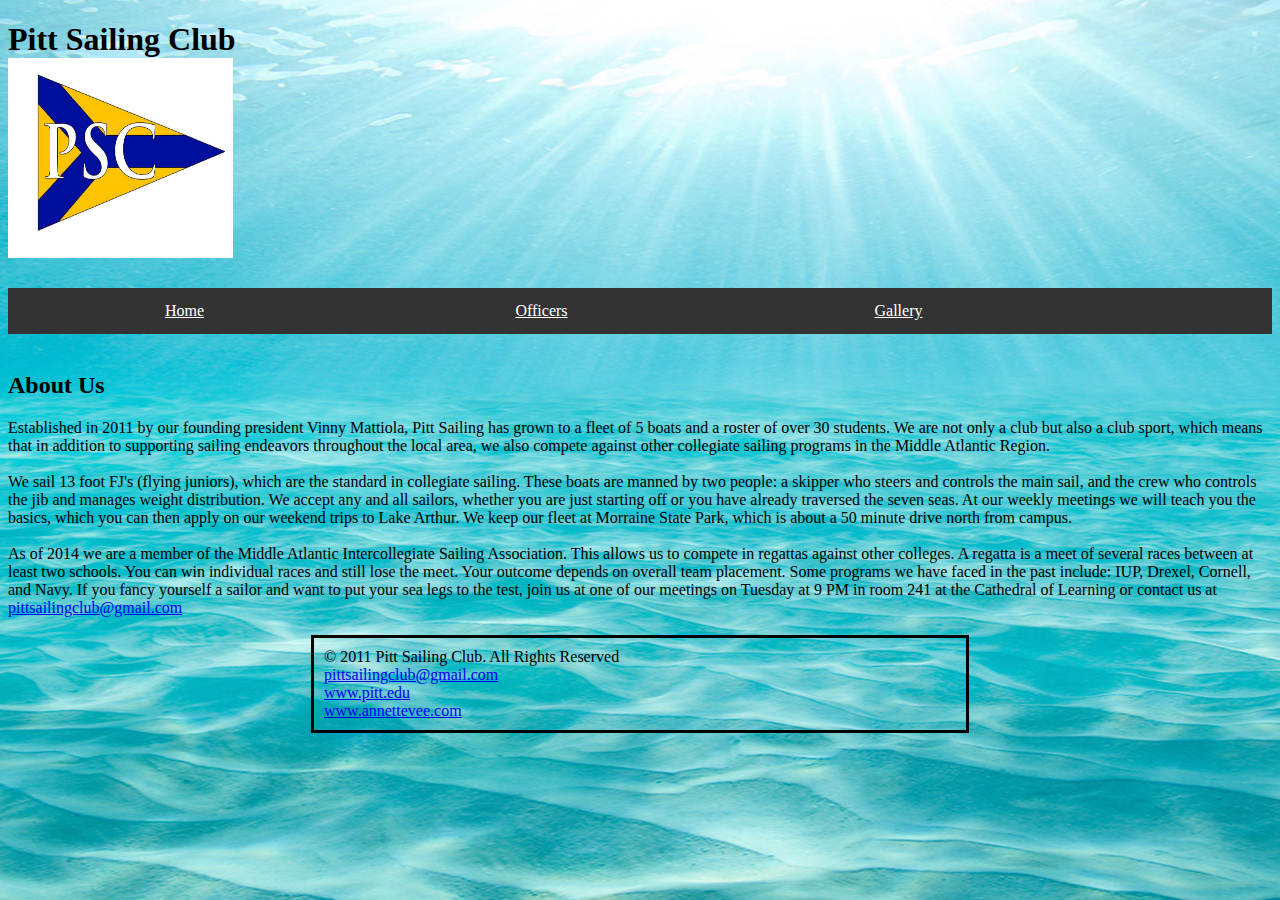
<file: Pitt Website/index.html>
<!doctype html>
<head>
<link href="stylesheet.css" rel="stylesheet" type="text/css">
</head>
<body>
<div class="center">
<h1>
Pitt Sailing Club <br><img src="pitt sailing burgee.jpg" style ="width:225px; height:200px;">
</h1>
</div>
<ul>
<li><a href="index.html"> Home </a> </li>
<li><a href="officers.html"> Officers</a> </li>
<li><a href="gallery.html"> Gallery </a></li>
</ul>
<br>
<body>
<h2> About Us </h2>
Established in 2011 by our founding president Vinny Mattiola, Pitt Sailing has grown to a fleet of 5 boats and a roster of over 30 students. We are not only a club but also a club sport, which means that in addition to supporting sailing endeavors throughout the local area, we also compete against other collegiate sailing programs in the Middle Atlantic Region. 
<br>
<br>
We sail 13 foot FJ's (flying juniors), which are the standard in collegiate sailing. These boats are manned by two people: a skipper who steers and controls the main sail, and the crew who controls the jib and manages weight distribution. We accept any and all sailors, whether you are just starting off or you have already traversed the seven seas. At our weekly meetings we will teach you the basics, which you can then apply on our weekend trips to Lake Arthur. We keep our fleet at Morraine State Park, which is about a 50 minute drive north from campus. 
<br>
<br>
As of 2014 we are a member of the Middle Atlantic Intercollegiate Sailing Association. This allows us to compete in regattas against other colleges. A regatta is a meet of several races between at least two schools. You can win individual races and still lose the meet. Your outcome depends on overall team placement. Some programs we have faced in the past include: IUP, Drexel, Cornell, and Navy. If you fancy yourself a sailor and want to put your sea legs to the test, join us at one of our meetings on Tuesday at 9 PM in room 241 at the Cathedral of Learning or contact us at <a href="mailto:eqt1@pitt.edu">pittsailingclub@gmail.com</a>
<br>
<br>
</body>
<footer>
<div class="footer">
© 2011 Pitt Sailing Club. All Rights Reserved <br>
<a href="mailto:eqt1@pitt.edu">pittsailingclub@gmail.com</a>
<br>
<a href="http://www.pitt.edu/">www.pitt.edu</a> <br>
<a href="http://annettevee.com/2016cdm/">www.annettevee.com</a>

</footer>
</file>
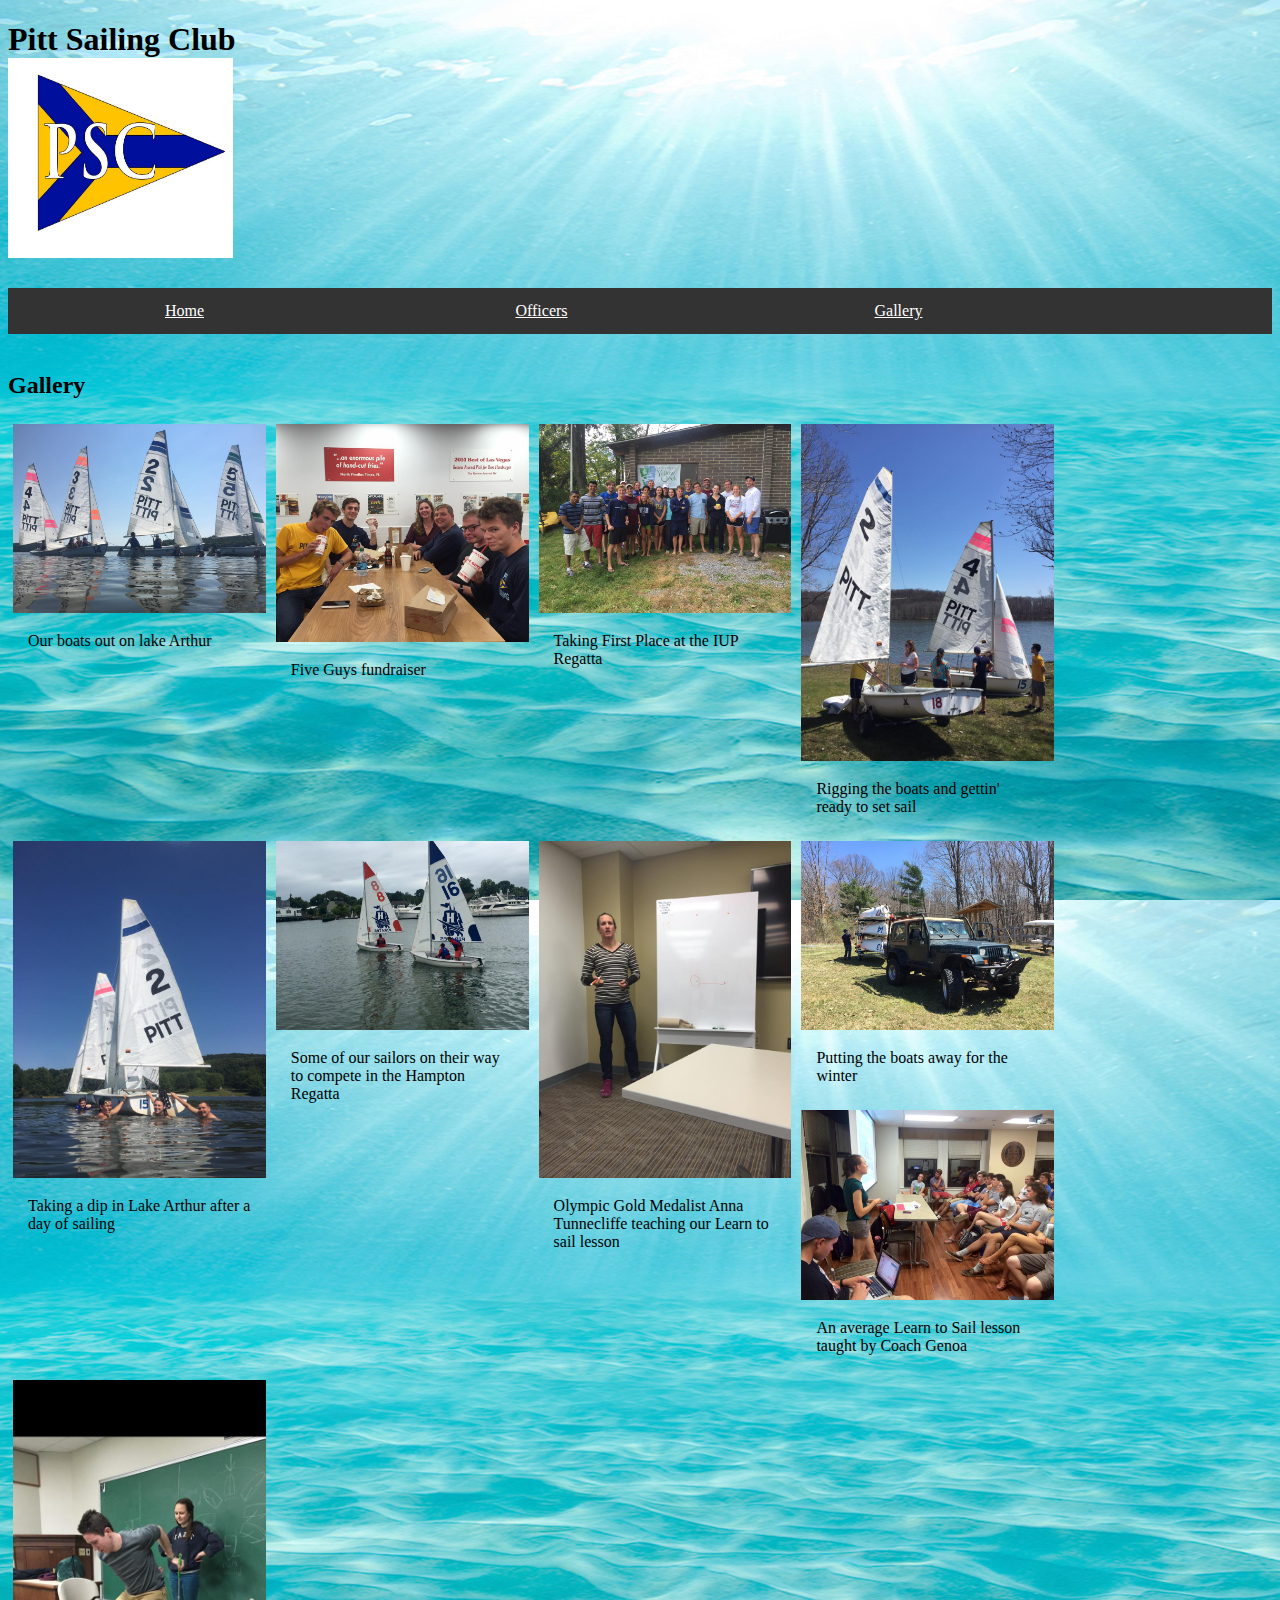
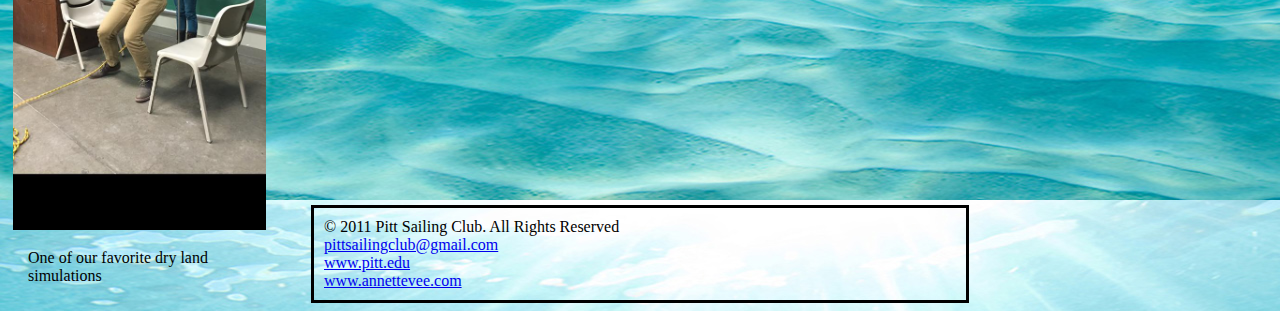
<file: Pitt Website/gallery.html>
<!doctype html>
<head>
<link href="stylesheet.css" rel="stylesheet" type="text/css">
</head>
<body>
<h1>
Pitt Sailing Club<br><img src="pitt sailing burgee.jpg" style ="width:225px; height:200px;">
</h1>
<div>
<ul>
<li><a href="index.html"> Home </a> </li>
<li><a href="officers.html"> Officers</a> </li>
<li><a href="gallery.html"> Gallery </a></li>
</ul>
</div>
<br>
<h2>Gallery</h2>

<div class="img">
  <a target="_blank" href="sailingfleet.jpg">
    <img src="sailingfleet.jpg"  width="600" height="400">
  </a>
  <div class="desc">Our boats out on lake Arthur</div>
</div>

<div class="img">
  <a target="_blank" href="5guys.jpg">
    <img src="5guys.jpg" width="600" height="400">
  </a>
  <div class="desc">Five Guys fundraiser</div>
</div>

<div class="img">
  <a target="_blank" href="iupregatta.jpg">
    <img src="iupregatta.jpg" width="600" height="400">
  </a>
  <div class="desc">Taking First Place at the IUP Regatta</div>
</div>

<div class="img">
  <a target="_blank" href="rigging.jpg">
    <img src="rigging.jpg" width="600" height="400">
  </a>
  <div class="desc">Rigging the boats and gettin' ready to set sail</div>
</div>

<div class="img">
  <a target="_blank" href="swim.jpg">
    <img src="swim.jpg" width="600" height="400">
  </a>
  <div class="desc">Taking a dip in Lake Arthur after a day of sailing</div>
</div>

<div class="img">
  <a target="_blank" href="hampton regatta.jpg">
    <img src="hampton regatta.jpg" width="600" height="400">
  </a>
  <div class="desc">Some of our sailors on their way to compete in the Hampton Regatta</div>
</div>

<div class="img">
  <a target="_blank" href="tunnecliffe.jpg">
    <img src="tunnecliffe.jpg" width="600" height="400">
  </a>
  <div class="desc">Olympic Gold Medalist Anna Tunnecliffe teaching our Learn to sail lesson</div>
</div>
<div class="img">
  <a target="_blank" href="storage.jpg">
    <img src="storage.jpg" width="600" height="400">
  </a>
  <div class="desc">Putting the boats away for the winter</div>
</div>

<div class="img">
  <a target="_blank" href="meeting.jpg">
    <img src="meeting.jpg" width="600" height="400">
  </a>
  <div class="desc">An average Learn to Sail lesson taught by Coach Genoa</div>
</div>

<div class="img">
  <a target="_blank" href="learningtosail.jpg">
    <img src="learningtosail.jpg" width="600" height="400">
  </a>
  <div class="desc">One of our favorite dry land simulations</div>
</div>
</body>
<br><br><br><br><br><br><br><br><br><br><br><br><br><br><br><br><br><br><br><br><br><br><br><br><br><br><br><br><br><br><br><br><br><br><br><br><br><br><br><br><br><br><br><br><br><br><br><br><br><br><br><br><br><br><br><br><br><br><br><br><br><br><br><br><br><br><br><br><br><br><br><br><br><br><br><br><br>

<footer>
<div class="footer">
© 2011 Pitt Sailing Club. All Rights Reserved <br>
<a href="mailto:eqt1@pitt.edu">pittsailingclub@gmail.com</a>
<br>
<a href="http://www.pitt.edu/">www.pitt.edu</a> <br>
<a href="http://annettevee.com/2016cdm/">www.annettevee.com</a>

</footer>
</file>
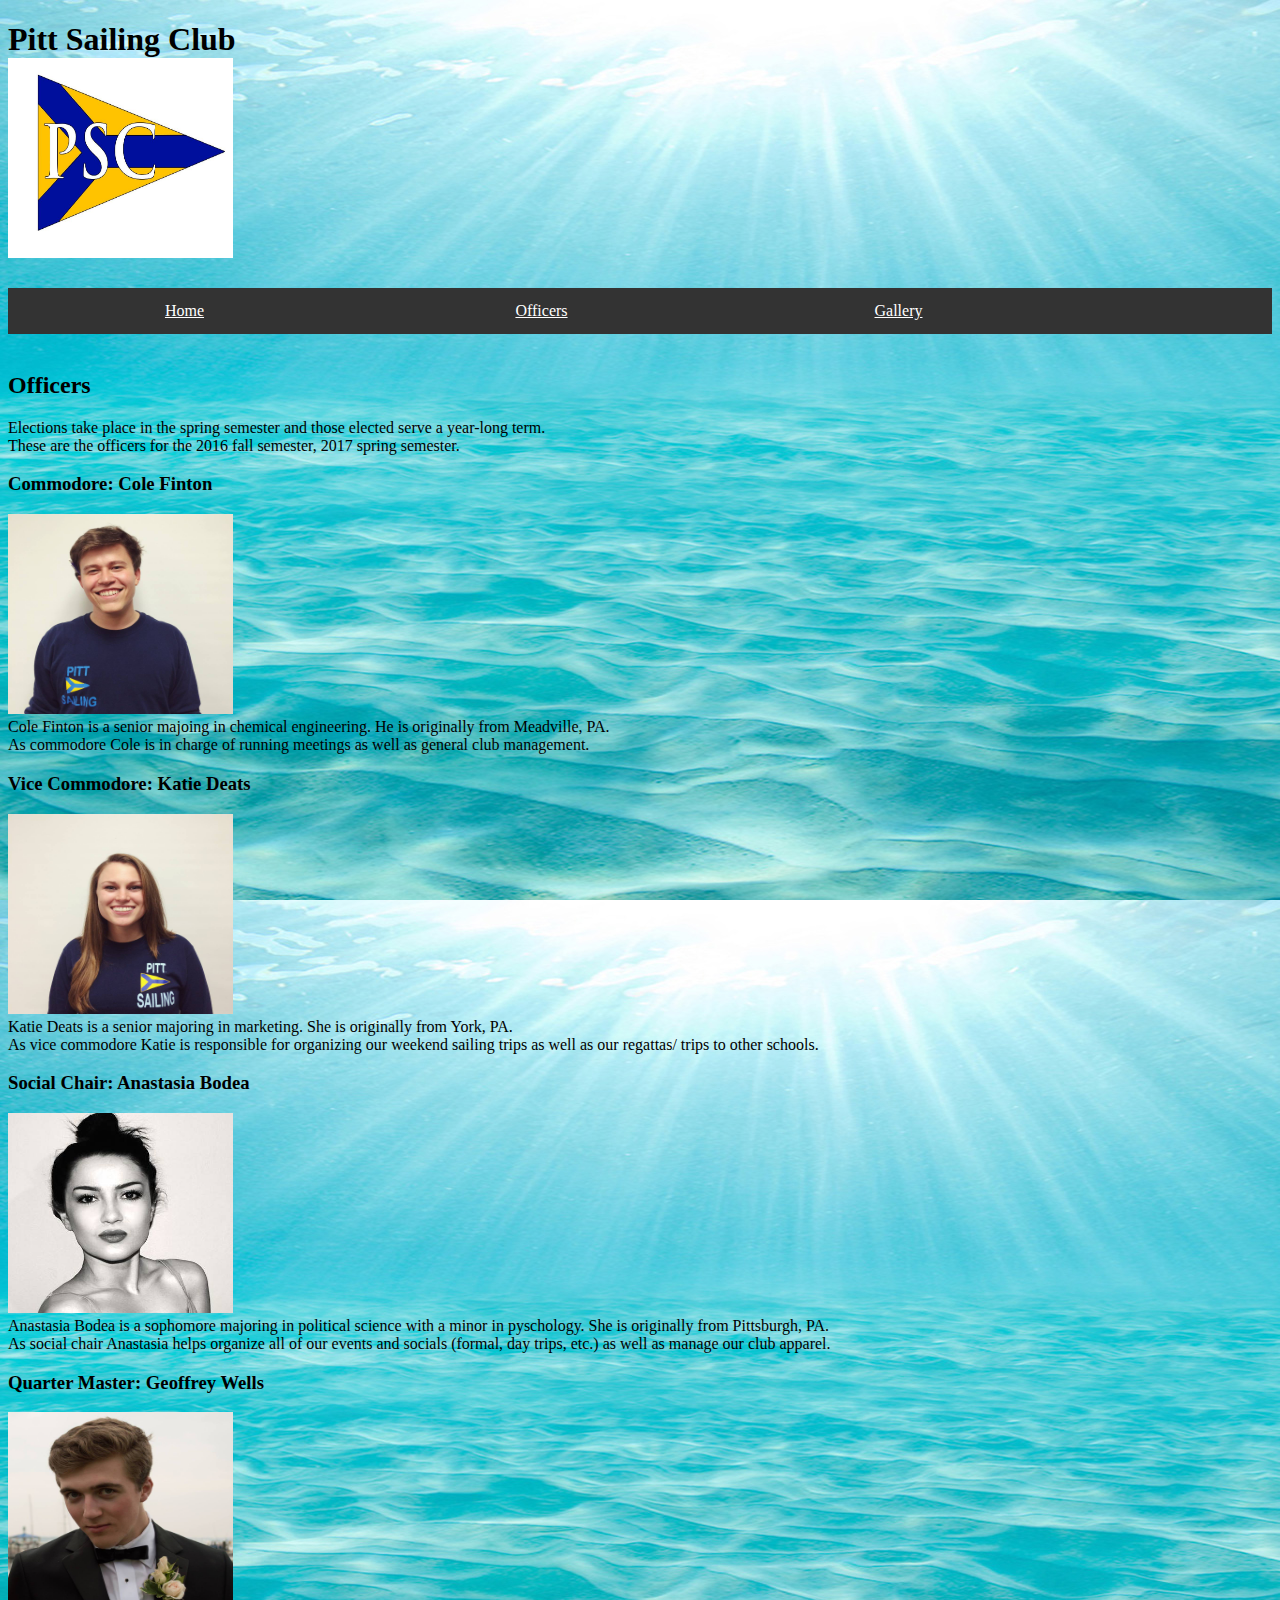
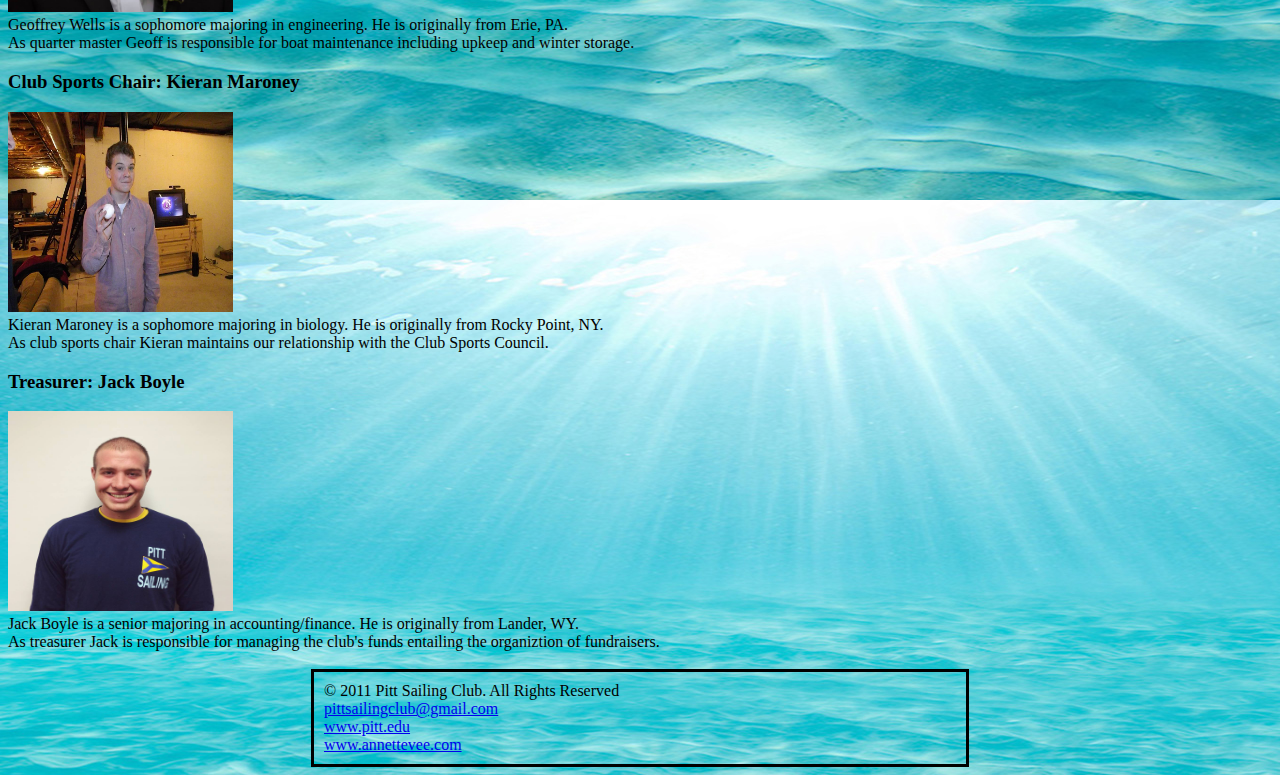
<file: Pitt Website/officers.html>
<!doctype html>
<head>
<link href="stylesheet.css" rel="stylesheet" type="text/css">
</head>
<body>
<div class="center">
<h1>
Pitt Sailing Club <br><img src="pitt sailing burgee.jpg" style ="width:225px; height:200px;">
</h1>
</div>
<ul>
<li><a href="index.html"> Home </a> </li>
<li><a href="officers.html"> Officers</a> </li>
<li><a href="gallery.html"> Gallery </a></li>
</ul>
<br>
<body>
<h2>Officers</h2>
Elections take place in the spring semester and those elected serve a year-long term.<br> These are the officers for the 2016 fall semester, 2017 spring semester.
<h3>Commodore: Cole Finton</h3>
<img src="colefinton.jpg" style ="width:225px; height:200px;"><br>
 Cole Finton is a senior majoing in chemical engineering. He is originally from Meadville, PA. <br>As commodore Cole is in charge of running meetings as well as general club management.

<h3>Vice Commodore: Katie Deats</h3>
<img src="katiedeats.jpg" style ="width:225px; height:200px;"> <br>
Katie Deats is a senior majoring in marketing. She is originally from York, PA. <br> As vice commodore Katie is responsible for organizing our weekend sailing trips as well as our regattas/ trips to other schools.

<h3>Social Chair: Anastasia Bodea</h3>
<img src="anastasia.jpg" style ="width:225px; height:200px;"><br>
Anastasia Bodea is a sophomore majoring in political science with a minor in pyschology. She is originally from Pittsburgh, PA.<br>
As social chair Anastasia helps organize all of our events and socials (formal, day trips, etc.) as well as manage our club apparel.

<h3>Quarter Master: Geoffrey Wells</h3>
<img src="geoffrey.jpg" style ="width:225px; height:200px;"><br>
Geoffrey Wells is a sophomore majoring in engineering. He is originally from Erie, PA. <br> As quarter master Geoff is responsible for boat maintenance including upkeep and winter storage.

<h3>Club Sports Chair: Kieran Maroney</h3>
<img src="kieran.jpg" style ="width:225px; height:200px;"><br>
Kieran Maroney is a sophomore majoring in biology. He is originally from Rocky Point, NY. <br> As club sports chair Kieran maintains our relationship with the Club Sports Council.

<h3>Treasurer: Jack Boyle</h3>
<img src="jackboyle.jpg" style ="width:225px; height:200px;"><br>
Jack Boyle is a senior majoring in accounting/finance. He is originally from Lander, WY. <br> As treasurer Jack is responsible for managing the club's funds entailing the organiztion of fundraisers.
</body>
<br>
<br>
<footer>
<div class="footer">
© 2011 Pitt Sailing Club. All Rights Reserved <br>
<a href="mailto:eqt1@pitt.edu">pittsailingclub@gmail.com</a>
<br>
<a href="http://www.pitt.edu/">www.pitt.edu</a> <br>
<a href="http://annettevee.com/2016cdm/">www.annettevee.com</a>

</footer>
</file>
<file: Pitt Website/stylesheet.css>
<!doctype css>
.index
.center {text-align: center; 
margin: auto;
width: 60%;
padding: 10px;}
ul{list-style-type: none; 
margin: 0;
padding: 0;
overflow: hidden;
background-color: #333}
li {display: inline-block; 
text-align: center;
padding: 14px;
text-align: center;
width: 325px; /*fixed width*/}
li a{color: white;
text-align: center;
}
body{
background-image:url("ocean.jpg"); background-repeat:no repeat;
}


	div.img {
    margin: 5px;
    float: left;
    width: 20%;
}

div.img:hover {
    border: 1px solid #777;
}

div.img img {
    width: 100%;
    height: auto;
}

div.desc {
    padding: 15px;
    text-align: left;
}

div.footer{
	margin: auto;
    width: 50%;
    border: 3px solid black;
    padding: 10px;
}
</file>
